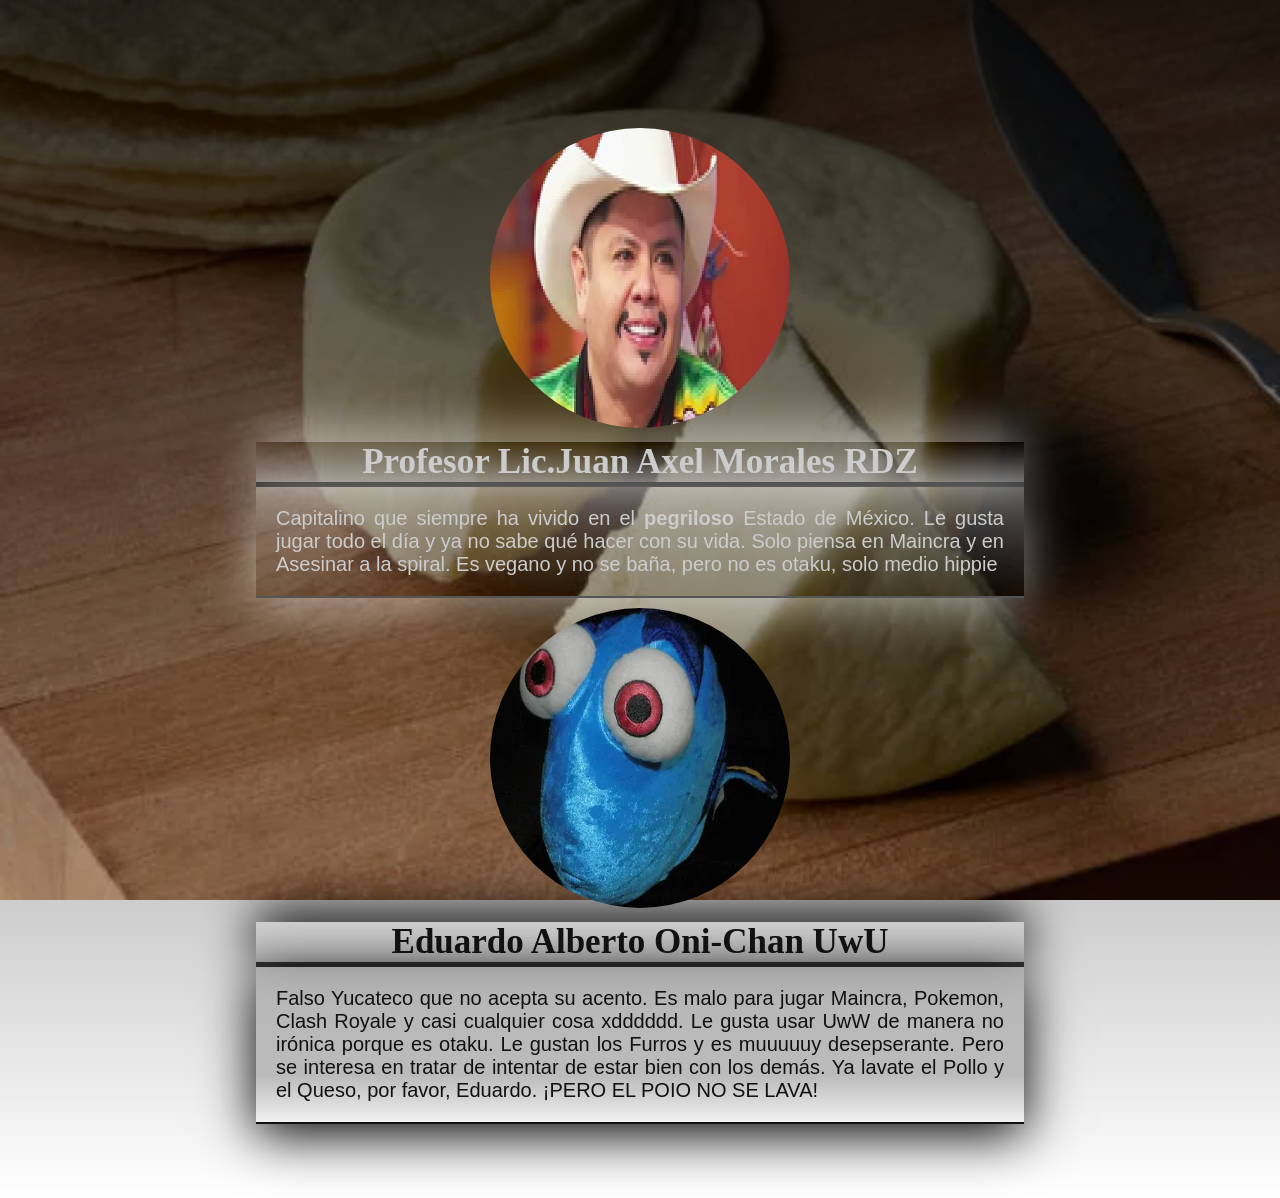
<file: index.html>
<!DOCTYPE html>
<html lang="en">
<head>
    <meta charset="UTF-8">
    <meta name="viewport" content="wifth= device-width, initial-scale=1.0">
    <title>Pollos y Quesos</title>
    <link rel="stylesheet" href="styles.css">
    <link rel="icon" href="img/tanquesito.png" type="image/png">
    <meta name="description" content="Biografías aunténticas, originales y auntobiográficas de 2 programadores">
    <meta name="keywords" content="queso, pollo, juan, eduardo, otaku, Biografías">
    <meta name="author" content="Koi Toriko">
    <meta name="robots" content="noarchive">
    <meta name="title" content="1er página :)">
    <meta name="OG: TITLE" content="">
    <meta name="OG: IMAGE" content="">
    <meta name="OG: description" content="">
    <meta name="OG: url" content="">
</head>
<body>
    <!--¿Estás leyendo esto, furro Eduardo? Muy mal, solo tenías que ver el resultado final. Furro Flojo. Ya salte de aquí, no hay nada más que leer aquí. Mejor vete a lavar el queso, la cola y el pollo, pero el POIO NO SE LAVA-->
    <div class="opaco">
        <img src="img/juan.png" alt="Kámara Krrrrrnal, Ya te la SAAAbesssss" title="Kámara Krrrrrnal, Ya te la SAAAbesssss">
        <h1 class="título">Profesor Lic.Juan Axel Morales RDZ</h1>
        <p class="parrafo">Capitalino que siempre ha vivido en el <b>pegriloso</b> Estado de México. Le gusta jugar todo el día y ya no sabe qué hacer con su vida. Solo piensa en Maincra y en Asesinar a la spiral. Es vegano y no se baña, pero no es otaku, solo medio hippie</p>
        <img src="img/ed.webp" alt="La queso" title= "La queso-porte">
        <h1 class="título2">Eduardo Alberto Oni-Chan UwU</h1>
        <p class="parrafo2">Falso Yucateco que no acepta su acento. Es malo para jugar Maincra, Pokemon, Clash Royale y casi cualquier cosa xdddddd. Le gusta usar UwW de manera no irónica porque es otaku. Le gustan los Furros y es muuuuuy desepserante. Pero se interesa en tratar de intentar de estar bien con los demás. Ya lavate el Pollo y el Queso, por favor, Eduardo. ¡PERO EL POIO NO SE LAVA!</p>
    </div>
    
</body>
</html>
<!--¿En serio te quedaste a leer el resto del código? Tienes un severo problema en respetar a la autoridad. Que Burro, póngale 0. En fin, esto lo hice un tan solo un día de practicas. Igual ni me gusta hacerlo, solo lo hago porque no tengo más y necesito distraer la mente. Quien sabe hasta donde llegaría con algo de paciencia, práctica y gusto. Weno, bai ♦♦♦-->
</file>
<file: styles.css>
body {
    margin: auto;
    text-align: center;
    
    background: url(img/queso-blanco.webp);
    background-size: cover;
    background-attachment: fixed;
    width: 100%;
    height: 100%;
    
    
}

.título {
    color: #cccf;
    background: linear-gradient(to top, #aaa9, #0000) ;
    font-size: 35px;
    margin: 10px 20%;
    margin-bottom: 0;
    border-bottom: 5px solid #333;
    text-align: center;
    box-shadow: 0 -10px 50px 0 #fff8;
}

.título2 {
    color: #111f;
    background: linear-gradient(to top, #aaab , #0000 ) ;
    font-size: 35px;
    margin: 10px 20%;
    margin-bottom: 0;
    border-bottom: 5px solid #333;
    text-align: center;
    box-shadow: 0 -10px 50px 0 #000f;
}

.opaco {
    background: linear-gradient(#000c, #0000);
    width: 100%;
    height: 100%;

    padding-top: 10%;
    padding-bottom: 5%;
}

.parrafo {
    color: #cccf;
    background: linear-gradient(#fff5, #0000);
    text-align: justify;
    font-family: 'Franklin Gothic Medium', 'Arial Narrow', Arial, sans-serif;
    font-size: 20px;
    padding: 20px;
    margin: 10px 20%;
    margin-top: 0;
    border-bottom: 2px solid #555f;
    box-shadow: 0 10px 50px 0 #fff8;
}

.parrafo2 {
    color: #111f;
    background: linear-gradient(#aaab 70%, #0000);
    text-align: justify;
    font-family: 'Franklin Gothic Medium', 'Arial Narrow', Arial, sans-serif;
    font-size: 20px;
    padding: 20px;
    margin: 10px 20%;
    margin-top: 0;
    border-bottom: 2px solid #111f;
    box-shadow: 0 10px 50px 0 #000f;
    
}

img {
    border-radius: 100%;
    width: 300px;
    height: 300px;
}
</file>
